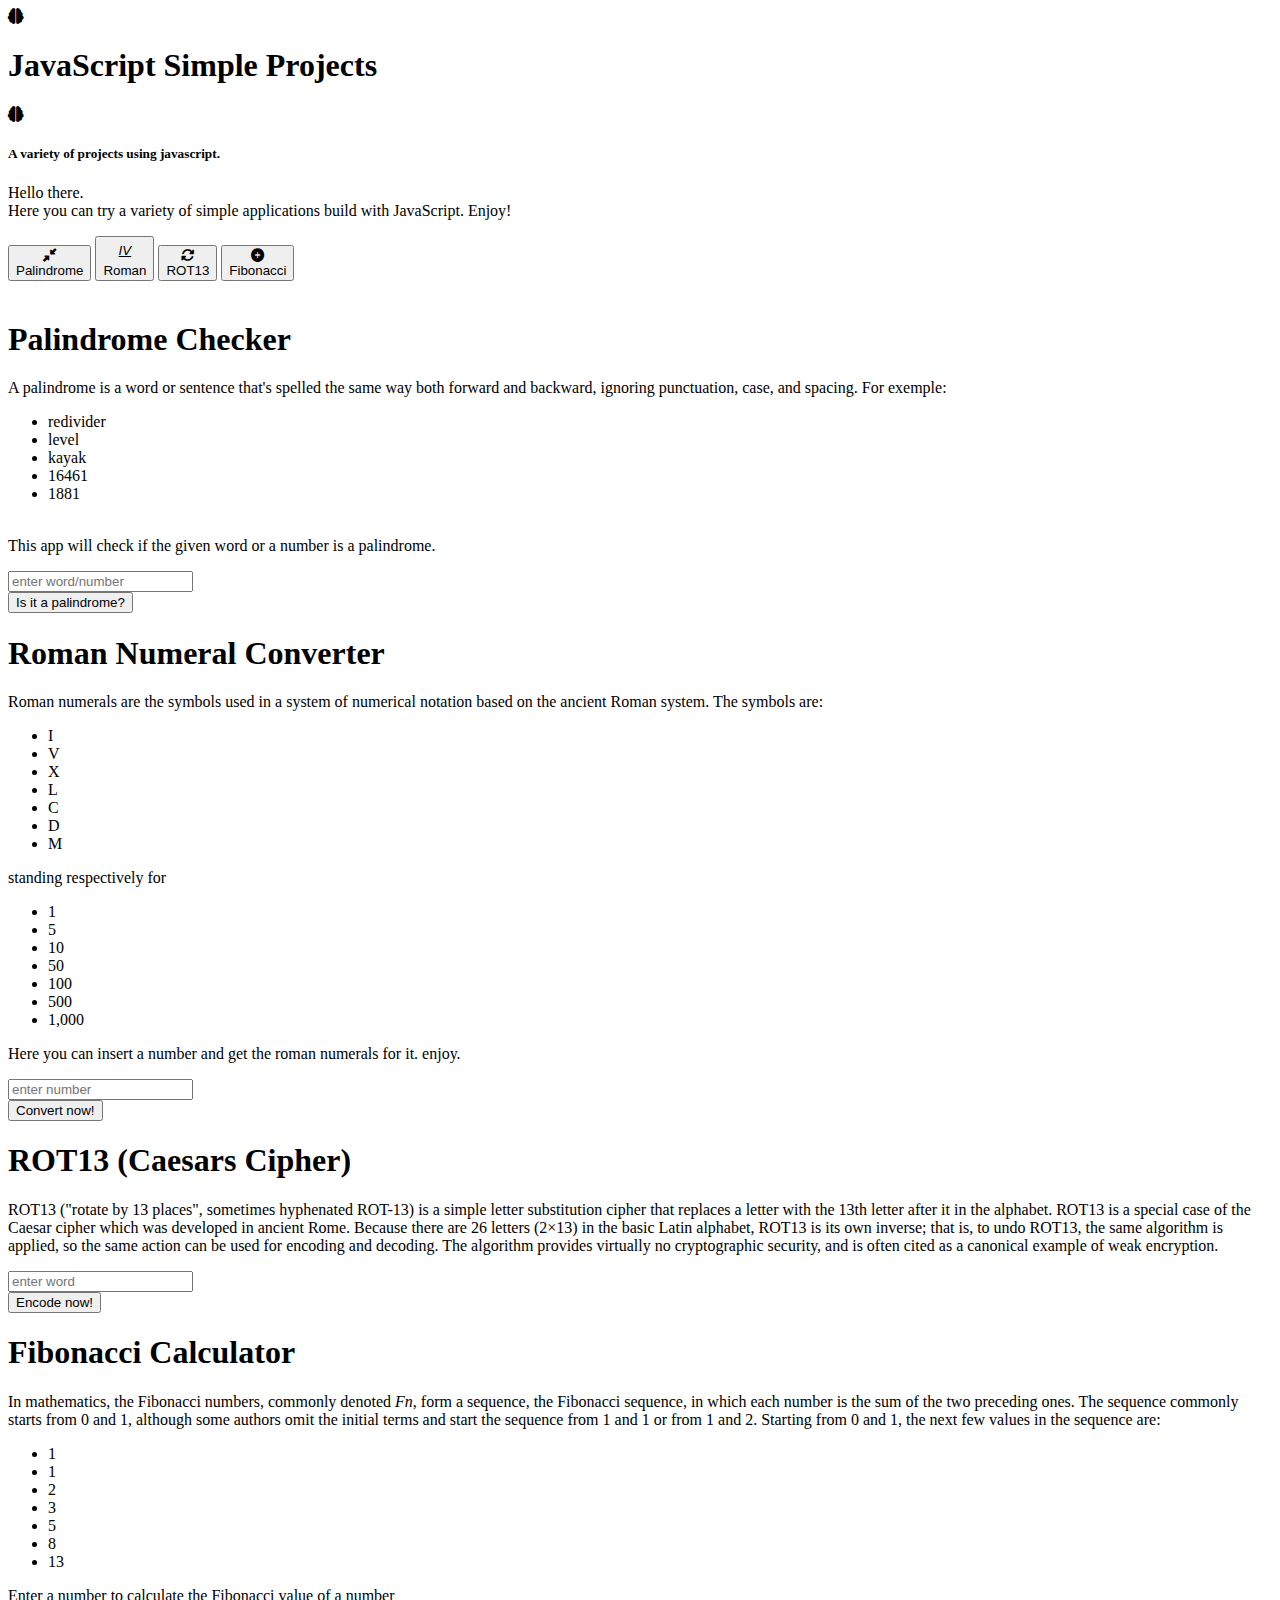
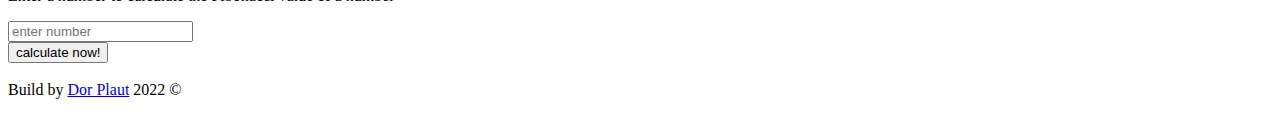
<file: FCC javascript projects/index.html>
<!DOCTYPE html>
<html lang="en">
  <head>
    <meta charset="UTF-8" />
    <meta http-equiv="X-UA-Compatible" content="IE=edge" />
    <meta name="viewport" content="width=device-width, initial-scale=1.0" />
    <title>JavaScript Simple Projects</title>
    <!-- Bootstrap -->
    <link
      href="https://cdn.jsdelivr.net/npm/bootstrap@5.2.0-beta1/dist/css/bootstrap.min.css"
      rel="stylesheet"
      integrity="sha384-0evHe/X+R7YkIZDRvuzKMRqM+OrBnVFBL6DOitfPri4tjfHxaWutUpFmBp4vmVor"
      crossorigin="anonymous"
    />
    <!-- normal css -->
    <link rel="stylesheet" href="./styles.css" />
    <!-- font aowsome -->
    <link
      rel="stylesheet"
      href="https://cdnjs.cloudflare.com/ajax/libs/font-awesome/6.1.1/css/all.min.css
"
    />
    <!-- end of style -->
  </head>
  <body class="bg-light d-flex flex-column min-vh-100">
    <!-- header -->
    <header
      class="container-fluid shadow-1g p-3 mb-3 bg-dark text-light"
    >
      <div class="row">
        <div class="col-3 text-end">
          <i class="fa-solid fa-brain fs-1"></i>
        </div>
        <div class="col-6 text-center ">
          <h1 >
             JavaScript Simple Projects
          </h1>
</div>
<div class="col-3 text-start">
          <i class="fa-solid fa-brain fs-1"></i>
          </div>
        </div>
          <div class="row text-center">
            <h5>A variety of projects using javascript.</h5>
        </div>
      </div>
    </header>
    <!-- introduction -->
    <div class="container d-flex justify-content-center text-dark text-center">
      <p>
        Hello there. <br />
        Here you can try a variety of simple applications build with
        JavaScript. Enjoy!
      </p>
    </div>
    <!-- nav -->

<div class="container btn-group" role="group" aria-label="Basic example">
<button
              type="button"
              data-bs-target="#mainContent"
              data-bs-slide-to="0"
              aria-current="true"
              aria-label="Slide 1"
              class="btn btn-outline-dark navBtn"
            >
              <i class="fa-solid fa-down-left-and-up-right-to-center fs-1"></i><br>
              Palindrome
</button>

<button
              type="button"
              data-bs-target="#mainContent"
              data-bs-slide-to="1"
              aria-label="Slide 2"
              class="btn btn-outline-dark navBtn"
            >
              <i class="fw-bold fs-1 roman">IV</i><br>
              Roman
</button>

 <button
              type="button"
              data-bs-target="#mainContent"
              data-bs-slide-to="2"
              aria-label="Slide 3"
              class="btn btn-outline-dark navBtn"
            >
              <i class="fa-solid fa-rotate fs-1"></i><br>
              ROT13
</button>

<button
              type="button"
              data-bs-target="#mainContent"
              data-bs-slide-to="3"
              aria-label="Slide 4"
              class="btn btn-outline-dark navBtn"
            >
              <i class="fa-solid fa-circle-plus fs-1"></i><br>
              Fibonacci
</button>
</div>
    <br />
    <!-- project -->
    <div class="container d-flex justify-content-center" id="projects">
      <div class="row">
        <div
          id="mainContent"
          class="carousel slide  shadow p-3 mb-4 bg-body rounded">
          <div class="carousel-inner">
            <div class="carousel-item  text-center active">
              <div id="Palindrome-Checker">
                <h1>Palindrome Checker</h1>
                <p>
                  A palindrome is a word or sentence that's spelled the same way
                  both forward and backward, ignoring punctuation, case, and
                  spacing. For exemple:
                  
                  <ul class="list-group list-group-horizontal d-flex justify-content-center">
                  <li class="list-group-item">redivider</li> 
                  <li class="list-group-item">level</li> 
                  <li class="list-group-item">kayak</li> 
                  <li class="list-group-item">16461</li> 
                  <li class="list-group-item">1881</li> 
                  </ul>
                  <br>
                  This app will check if the given word or a number is a
                  palindrome.
                </p>
                <form action="" id="Palindrome-form">
                  <input
                    type="text"
                    placeholder="enter word/number"
                    class="text-center mb-3"
                    id="Palindrome-input"
                  />
                  <br />
                  <button
                    type="submit"
                    class="btn btn-outline-dark mb-3"
                    id="Palindrome-btn"
                  >
                    Is it a palindrome?
                  </button>
                </form>
                <h4 id="Palindrome-selution"></h4>
              </div>
            </div>
            <!-- project -->

            <div class="carousel-item text-center">
              <div id="Roman-Numeral-Converter">
                <h1>Roman Numeral Converter</h1>
                <p>
                  Roman numerals are the symbols used in a system of numerical
                  notation based on the ancient Roman system. The symbols are:
                  <ul class="list-group list-group-horizontal d-flex justify-content-center">
                  <li class="list-group-item">I</li> 
                  <li class="list-group-item">V</li> 
                  <li class="list-group-item">X</li> 
                  <li class="list-group-item">L</li> 
                  <li class="list-group-item">C</li> 
                  <li class="list-group-item">D</li> 
                  <li class="list-group-item">M</li> 
                  </ul>
                  standing respectively for
                      <ul class="list-group list-group-horizontal d-flex justify-content-center">
                  <li class="list-group-item">1</li> 
                  <li class="list-group-item">5</li> 
                  <li class="list-group-item">10</li> 
                  <li class="list-group-item">50</li> 
                  <li class="list-group-item">100</li> 
                  <li class="list-group-item">500</li> 
                  <li class="list-group-item">1,000</li> 
                  </ul>
                  Here you can insert a number and get the roman numerals for
                  it. enjoy.
                </p>
                <form action="" id="Roman-form">
                  <input
                    type="number"
                    placeholder="enter number"
                    class="text-center mb-3"
                    id="Roman-input"
                  />
                  <br>
                  <button type="submit" class="btn btn-outline-dark mb-3" id="Roman-btn">
                    Convert now!
                  </button>
                </form>
                <h3 id="Roman-selution"></h3>
              </div>
            </div>
            <!-- project -->
            <div class="carousel-item text-center">
              <div id="Caesars-Cipher">
                <h1>ROT13 (Caesars Cipher)</h1>
                <p>
                  ROT13 ("rotate by 13 places", sometimes hyphenated ROT-13) is
                  a simple letter substitution cipher that replaces a letter
                  with the 13th letter after it in the alphabet. ROT13 is a
                  special case of the Caesar cipher which was developed in
                  ancient Rome. Because there are 26 letters (2×13) in the basic
                  Latin alphabet, ROT13 is its own inverse; that is, to undo
                  ROT13, the same algorithm is applied, so the same action can
                  be used for encoding and decoding. The algorithm provides
                  virtually no cryptographic security, and is often cited as a
                  canonical example of weak encryption.
                </p>
                <form action="" id="Caesars-form">
                  <input
                    type="text"
                    placeholder="enter word"
                    class="text-center mb-3"
                    id="Caesars-input"
                  />
                  <br>
                  <button
                    type="submit"
                    class="btn btn-outline-dark mb-3"
                    id="Caesars-btn"
                  >
                    Encode now!
                  </button>
                </form>
                <h3 id="Caesars-selution"></h3>
              </div>
            </div>
            <!-- project -->
            <div class="carousel-item text-center">
              <div id="fibonacci-calculator">
                <h1>Fibonacci Calculator</h1>
                <p>In mathematics, the Fibonacci numbers, commonly denoted <i>Fn</i>, form a sequence, the Fibonacci sequence, in which each number is the sum of the two preceding ones. The sequence commonly starts from 0 and 1, although some authors omit the initial terms and start the sequence from 1 and 1 or from 1 and 2. Starting from 0 and 1, the next few values in the sequence are:
                <ul class="list-group list-group-horizontal d-flex justify-content-center">
                  <li class="list-group-item">1</li> 
                  <li class="list-group-item">1</li> 
                  <li class="list-group-item">2</li> 
                  <li class="list-group-item">3</li> 
                  <li class="list-group-item">5</li> 
                  <li class="list-group-item">8</li> 
                  <li class="list-group-item">13</li> 
                  </ul>
                 Enter a number to calculate the Fibonacci value of a number
                </p>
                <form action="" id="fibonacci-form">
                  <input
                    type="number"
                    placeholder="enter number"
                    class="text-center mb-3"
                    id="fibonacci-input"
                  />
                  <br>
                  <button type="submit" class="btn btn-outline-dark mb-3" id="fibonacci-btn">
                    calculate now!
                  </button>
                </form>
                <h3 id="fibonacci-selution"></h3>
              </div>
            </div>
            <!-- project -->
          </div>
        </div>
      </div>
    </div>
    <!-- Footer -->
    <div class="container-fluid bg-dark mt-auto text-center text-light">
      <p>Build by <a href="https://dorplaut.github.io/portfolio/" target="_blank" class="link-light">Dor Plaut</a> 2022 ©</p>
    </div>

    <!-- bootstrap -->
    <script
      src="https://cdn.jsdelivr.net/npm/bootstrap@5.2.0-beta1/dist/js/bootstrap.bundle.min.js"
      integrity="sha384-pprn3073KE6tl6bjs2QrFaJGz5/SUsLqktiwsUTF55Jfv3qYSDhgCecCxMW52nD2"
      crossorigin="anonymous"
    ></script>
    <!-- normal javascript -->
    <script src="./app.js"></script>
    <!-- <script src="./app.js"></script> -->
  </body>
</html>
</file>
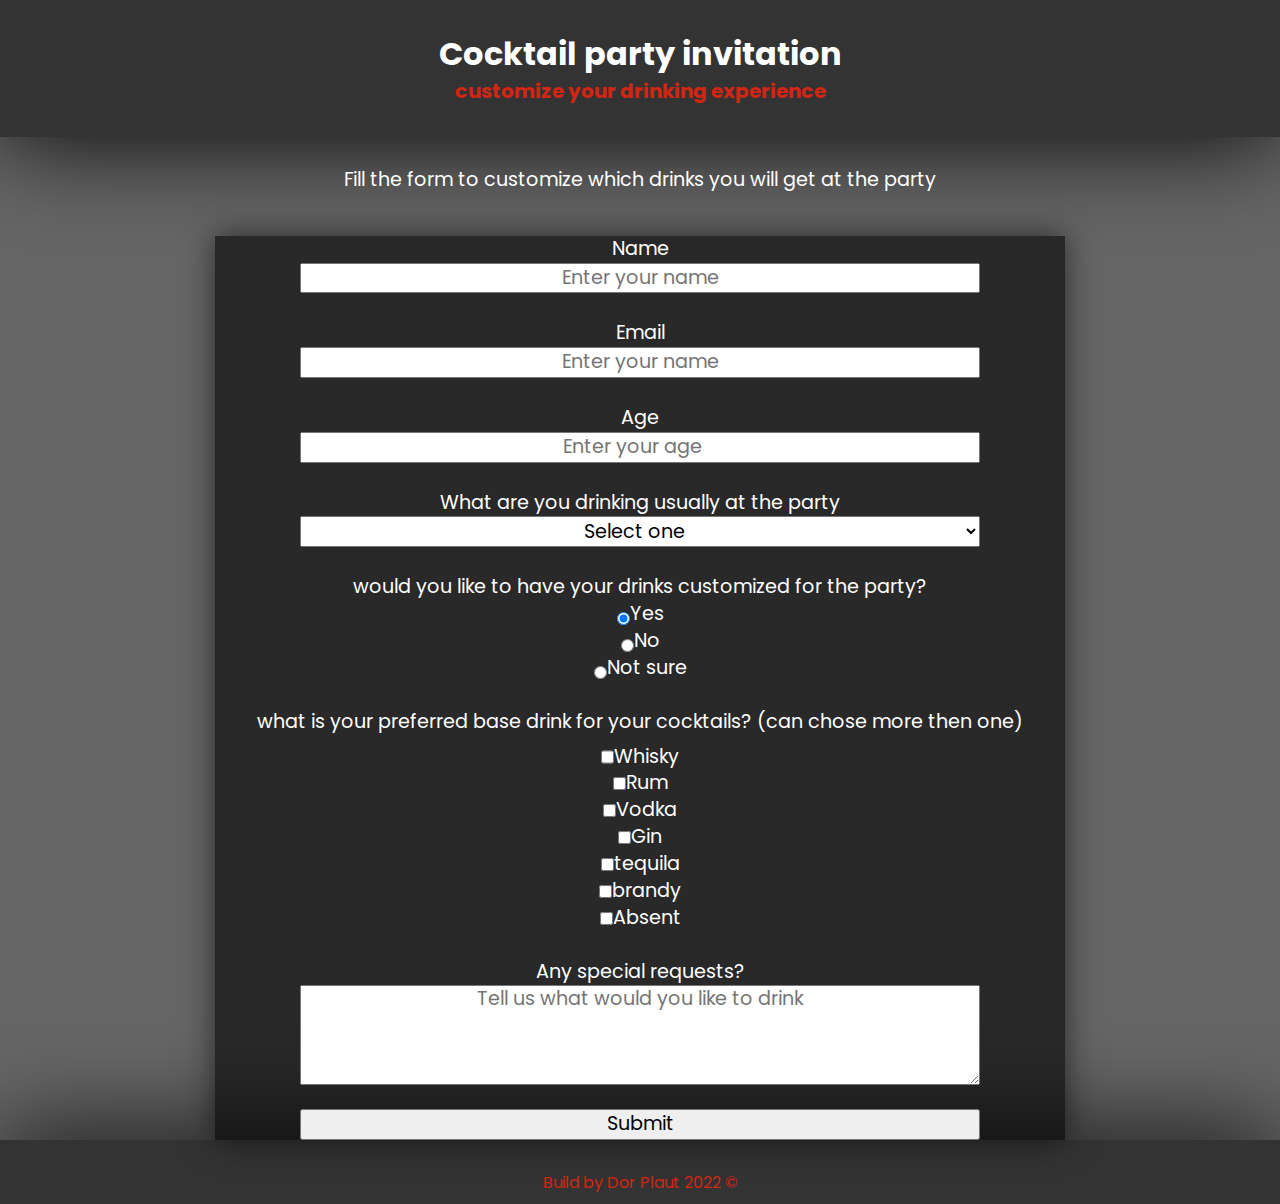
<file: FCC_P2_form/index.html>
<!DOCTYPE html>
<html lang="en">
<head>
    <meta charset="UTF-8">
    <meta http-equiv="X-UA-Compatible" content="IE=edge">
    <meta name="viewport" content="width=device-width, initial-scale=1.0">
    <title>Coctail Party registration</title>
    <link rel="stylesheet" href="styles.css">
    <!-- google fonts -->
    <link rel="preconnect" href="https://fonts.googleapis.com">
<link rel="preconnect" href="https://fonts.gstatic.com" crossorigin>
<link href="https://fonts.googleapis.com/css2?family=Poppins:wght@100;300;400;600;700&display=swap" rel="stylesheet">

</head>
<body>
<header>
    <h1 id="title">Cocktail party invitation</h1>
    <h2>customize your drinking experience</h2>
</header>
<p id="description">Fill the form to customize which drinks you will get at the party</p>

<div class="form-div">
    <form id="survey-form">
        
    <div class="form-group">
      <label id="name-label" for="name">Name</label>
      <input
        type="text"
        name="name"
        id="name"
        class="form-control"
        placeholder="Enter your name"
        required/>
    </div>
    <br>
        
    <div class="form-group">
      <label id="email-label" for="name">Email</label>
      <input
        type="email"
        name="email"
        id="email"
        class="form-control"
        placeholder="Enter your name"
        required/>
    </div>
    <br>
        
    <div class="form-group">
      <label id="number-label" for="name">Age</label>
      <input
        type="number"
        name="age"
        id="number"
        min="18"
        max="99"
        class="form-control"
        placeholder="Enter your age"
        required/>
    </div>
    <br>
        
    <div class="form-group">
        <p>What are you drinking usually at the party</p>
        <select id="dropdown" name="usual-drink" class="form-control" required>
            <option  disabled selected value>Select one</option>
            <option value="student">Beers</option>
            <option value="job">Shots</option>
            <option value="learner">Cocktails</option>
            <option value="preferNo">Mixing them all together</option>
            <option value="other">Other</option>
          </select>
    </div>
    <br>

    <div class="form-group">
        <p>would you like to have your drinks customized for the party?</p>
        <label>
          <input
            name="customizedDrinks"
            value="definitely"
            type="radio"
            class="input-radio"
            checked
          />Yes</label
        >
        <label>
          <input
            name="customizedDrinks"
            value="maybe"
            type="radio"
            class="input-radio"
          />No</label
        >
  
        <label
          ><input
            name="customizedDrinks"
            value="not-sure"
            type="radio"
            class="input-radio"
          />Not sure</label
        >
      </div>
      <br>

      <div class="form-group">
        <p>
            what is your preferred base drink for your cocktails?
          <span class="clue">(can chose more then one)</span>
        </p>
  
        <div class="checkbox">
        <label
          ><input
            name="prefer"
            value="Whisky"
            type="checkbox"
            class="input-checkbox"
          />Whisky</label
        >
        <label>
          <input
            name="prefer"
            value="Rum"
            type="checkbox"
            class="input-checkbox"
          />Rum</label
        >
        <label
          ><input
            name="prefer"
            value="Vodka"
            type="checkbox"
            class="input-checkbox"
          />Vodka</label
        >
        <label
          ><input
            name="prefer"
            value="Gin"
            type="checkbox"
            class="input-checkbox"
          />Gin</label
        >
        <label
          ><input
            name="prefer"
            value="tequila"
            type="checkbox"
            class="input-checkbox"
          />tequila</label
        >
        <label
          ><input
            name="prefer"
            value="brandy"
            type="checkbox"
            class="input-checkbox"
          />brandy</label
        >
        <label
          ><input
            name="prefer"
            value="absent"
            type="checkbox"
            class="input-checkbox"
          />Absent</label
        >
      </div>
      </div>
      <br>

      <div class="form-group">
        <p>Any special requests?</p>
        <textarea
          id="special"
          class="input-textarea"
          name="special"
          placeholder="Tell us what would you like to drink"
        ></textarea>
      </div>

      <div class="form-group">
        <button type="submit" id="submit" class="submit-button">
          Submit
        </button>
      </div>
    </form>
</div>

      </div>


   <footer><p>Build by <a href="https://dorplaut.github.io/portfolio/" target="_blank" >Dor Plaut</a> 2022 &copy;</p></footer>

</body>
</html>
</file>
<file: FCC javascript projects/styles.css>
.roman {
  line-height: 1.5rem;
  text-decoration: underline;
}

@media screen and (max-width: 550px) {
  li {
    font-size: 3vw;
  }
}
</file>
<file: FCC_P2_form/styles.css>
:root {
  --fontsize: 1.2rem;
  --primary: #d22613;
}

* {
  margin: 0;
  padding: 0;
  box-sizing: border-box;
  font-family: 'Poppins', sans-serif;
  line-height: 1.4;
}

body {
  background: rgba(0, 0, 0, 0.6)
    url(https://images.pexels.com/photos/613037/pexels-photo-613037.jpeg?auto=compress&cs=tinysrgb&dpr=3&h=750&w=1260);
  background-repeat: cover;
  background-position: center;
  background-blend-mode: darken;
  color: white;
}

header,
footer {
  text-align: center;
  padding: 2rem;
  background: rgba(0, 0, 0, 0.5);
  box-shadow: 0px 0px 100px rgba(0, 0, 0, 1);
}

#description {
  padding-top: 20px;
  font-size: var(--fontsize);
}

header h2 {
  font-size: 20px;
  color: var(--primary);
}

#description {
  padding: 10px;
  margin-top: 20px;
  text-align: center;
}

.form-div {
  display: flex;
  margin-top: 2rem;
  margin-right: auto;
  margin-left: auto;
  width: calc(100vw - 2em);
  max-width: 850px;
  background: rgba(0, 0, 0, 0.6);
  box-shadow: 0px 0px 30px rgba(0, 0, 0, 0.6);
  font-size: var(--fontsize);
}
form {
  width: 100%;
}

label {
  display: flex;
  justify-content: center;
}
.form-control,
.input-textarea {
  text-align: center;
  font-size: var(--fontsize);
  width: 80%;
  display: flex;
  margin-left: auto;
  margin-right: auto;
}
.input-textarea {
  height: 100px;
}

.form-group p {
  text-align: center;
}
.checkbox,
.input-radio {
  margin-top: 8px;
}
button {
  position: relative;
  left: 10%;
  text-align: center;
  font-size: var(--fontsize);
  padding-left: auto;
  width: 80%;
  margin-top: 1.5rem;
}

button:hover {
  background: var(--primary);
}

footer {
  color: var(--primary);
  height: 30px;
}
footer a {
  color: var(--primary);
  text-decoration: none;
  transition: 1s;
}
footer a:hover {
  color: white;
}
</file>
